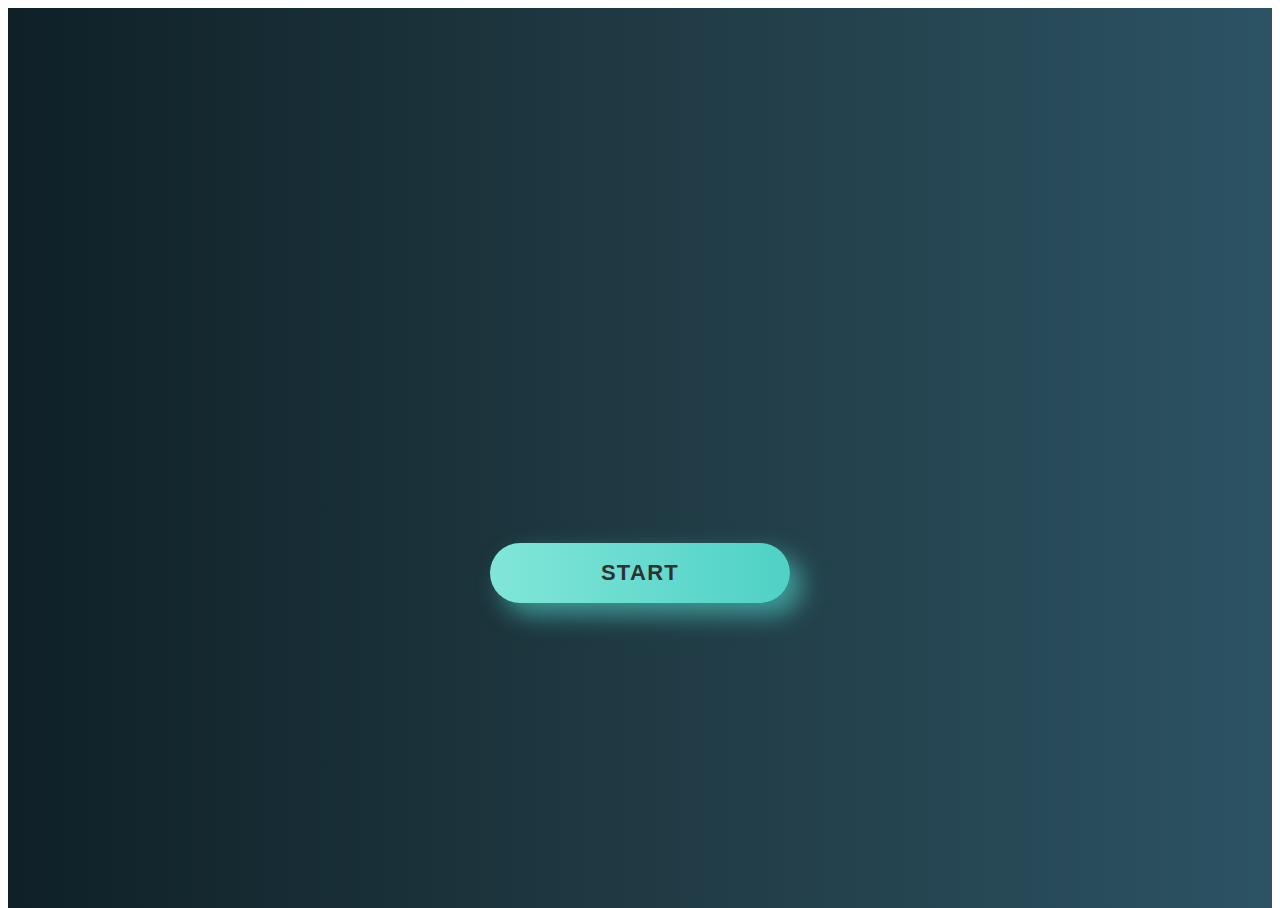
<file: index.html>
<!DOCTYPE html>
<html lang="en">
<head>
    <meta charset="UTF-8">
    <title>Tic Tac Toe Game | Nitesh Shukla</title>
    <link rel="stylesheet" href="btn.css">
    <link rel="stylesheet" href="https://cdnjs.cloudflare.com/ajax/libs/font-awesome/5.15.3/css/all.min.css"/>
<link rel="icon" href="images/Brand5.jpg" type="image/x-icon" />
</head>
<body>
  
<div>
  <h1>Tic Tac Toe</h1><br>
  <br>
  <br>
  <br><br>
  <a href="startt.html">
  <button class="button">Start</button></a>
</div>


<style>
  @import url('https://fonts.googleapis.com/css?family=Caveat|Righteous&display=swap');
div{
  background: -webkit-linear-gradient(to left, #2C5364, #203A43, #0F2027); 
background: linear-gradient(to left, #2C5364, #203A43, #0F2027);
  width:100%;
  height:100vh;
  display:flex;
  align-items:center;
  justify-content:center;
  flex-direction:column;
}
h1{
  font-family: 'Righteous', cursive;
  background:url('https://media.giphy.com/media/FE0WTM8BG754I/giphy.gif') center center no-repeat;
  -webkit-background-clip: text;
  -webkit-text-fill-color: transparent;
  font-size:7rem;
  letter-spacing:10px;
  background-size:cover;
  margin:0px;
  color:transparent;
}
p{
  font-family: 'Caveat', cursive;
   color:transparent;
  font-size:2rem;
   letter-spacing:5px;
  margin:0px;
  background:linear-gradient(to right, #c4c4c4 ,#6a6a6a);
  -webkit-background-clip: text;
  
}
</style>
  <script>
    document.querySelectorAll('.button')[0].addEventListener('click', function(event) {
   console.log('Button clicked'); 
});
  </script>


</body>
</html>
</file>
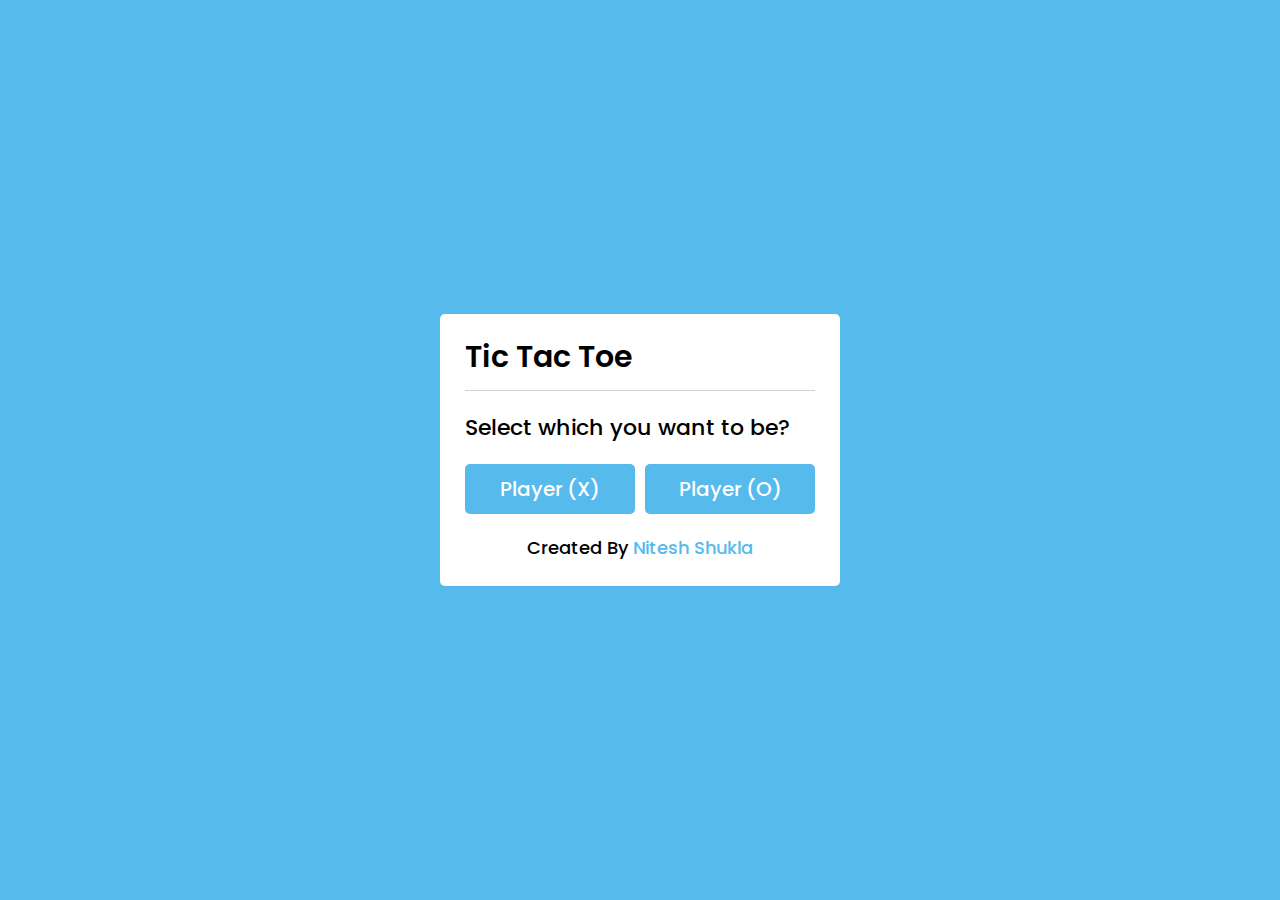
<file: startt.html>
<!DOCTYPE html>
<html lang="en">
<head>
    <meta charset="UTF-8">
    <title>Tic Tac Toe Game | Nitesh Shukla</title>
    <link rel="stylesheet" href="style.css">
    <link rel="stylesheet" href="https://cdnjs.cloudflare.com/ajax/libs/font-awesome/5.15.3/css/all.min.css"/>
<link rel="icon" href="images/Brand5.jpg" type="image/x-icon" />
</head>
<body>

  <div class="select-box" id="select">
    <header>Tic Tac Toe</header>
    <div class="content">
      <div class="title">Select which you want to be?</div>
      <div class="options">
        <button class="playerX">Player (X)</button>
        <button class="playerO">Player (O)</button>
      </div>
      <div class="credit">Created By <a target="_blank">Nitesh Shukla</a></div>
    </div>
  </div> 
  

  <div class="play-board">
    <div class="details">
      <div class="players">
        <span class="Xturn">X's Turn</span>
        <span class="Oturn">O's Turn</span>
        <div class="slider"></div>
      </div>
    </div>
    <div class="play-area">
      <section>
        <span class="box1"></span>
        <span class="box2"></span>
        <span class="box3"></span>
      </section>
      <section>
        <span class="box4"></span>
        <span class="box5"></span>
        <span class="box6"></span>
      </section>
      <section>
        <span class="box7"></span>
        <span class="box8"></span>
        <span class="box9"></span>
      </section>
    </div>
  </div>

  
  <div class="result-box">
    <div class="won-text"></div>
    <div class="btn"><button>Replay</button></div>
    <a href="index.html">
    <div class="btn"><button class="th">Exit</button></div></a>
  </div>

  <script src="script.js"></script>

</body>
</html>
</file>
<file: btn.css>
html, body {
    height: 100%;
  }
  
  .wrap {
    height: 100%;
    display: flex;
    align-items: center;
    justify-content: center;
  }
  
  .button {
    min-width: 300px;
    min-height: 60px;
    font-family: 'Nunito', sans-serif;
    font-size: 22px;
    text-transform: uppercase;
    letter-spacing: 1.3px;
    font-weight: 700;
    color: #313133;
    background: #4FD1C5;
  background: linear-gradient(90deg, rgba(129,230,217,1) 0%, rgba(79,209,197,1) 100%);
    border: none;
    border-radius: 1000px;
    box-shadow: 12px 12px 24px rgba(79,209,197,.64);
    transition: all 0.3s ease-in-out 0s;
    cursor: pointer;
    outline: none;
    position: relative;
    padding: 10px;
    }
  
  button::before {
  content: '';
    border-radius: 1000px;
    min-width: calc(300px + 12px);
    min-height: calc(60px + 12px);
    border: 6px solid #00FFCB;
    box-shadow: 0 0 60px rgba(0,255,203,.64);
    position: absolute;
    top: 50%;
    left: 50%;
    transform: translate(-50%, -50%);
    opacity: 0;
    transition: all .3s ease-in-out 0s;
  }
  
  .button:hover, .button:focus {
    color: #313133;
    transform: translateY(-6px);
  }
  
  button:hover::before, button:focus::before {
    opacity: 1;
  }
  
  button::after {
    content: '';
    width: 30px; height: 30px;
    border-radius: 100%;
    border: 6px solid #00FFCB;
    position: absolute;
    z-index: -1;
    top: 50%;
    left: 50%;
    transform: translate(-50%, -50%);
    animation: ring 1.5s infinite;
  }
  
  button:hover::after, button:focus::after {
    animation: none;
    display: none;
  }
  
  @keyframes ring {
    0% {
      width: 30px;
      height: 30px;
      opacity: 1;
    }
    100% {
      width: 300px;
      height: 300px;
      opacity: 0;
    }
  }
</file>
<file: style.css>
@import url('https://fonts.googleapis.com/css2?family=Poppins:wght@200;300;400;500;600;700&display=swap');
*{
  margin: 0;
  padding: 0;
  box-sizing: border-box;
  font-family: 'Poppins', sans-serif;
}
.th{
  text-decoration: none;
}
::selection{
  color: #fff;
  background:#56baed;
}
body{
  background:#56baed;
}
.select-box, .play-board, .result-box{
  position: absolute;
  top: 50%;
  left: 50%;
  transform: translate(-50%, -50%);
  transition: all 0.3s ease;
}
.select-box{
  background: #fff;
  padding: 20px 25px 25px;
  border-radius: 5px;
  max-width: 400px;
  width: 100%;
}
.select-box.hide{
  opacity: 0;
  pointer-events: none;
}
.select-box header{
  font-size: 30px;
  font-weight: 600;
  padding-bottom: 10px;
  border-bottom: 1px solid lightgrey;
}
.select-box .title{
  font-size: 22px;
  font-weight: 500;
  margin: 20px 0;
}
.select-box .options{
  display: flex;
  width: 100%;
}
.options button{
  width: 100%;
  font-size: 20px;
  font-weight: 500;
  padding: 10px 0;
  border: none;
  background: #56baed;
  border-radius: 5px;
  color: #fff;
  outline: none;
  cursor: pointer;
  transition: all 0.3s ease;
}
.options button:hover,
.btn button:hover{
  transform: scale(0.96);
}
.options button.playerX{
  margin-right: 5px;
}
.options button.playerO{
  margin-left: 5px;
}
.select-box .credit{
  text-align: center;
  margin-top: 20px;
  font-size: 18px;
  font-weight: 500;
}
.select-box .credit a{
  color: #56baed;
  text-decoration: none;
}
.select-box .credit a:hover{
  text-decoration: underline;
}

.play-board{
  opacity: 0;
  pointer-events: none;
  transform: translate(-50%, -50%) scale(0.9);
}
.play-board.show{
  opacity: 1;
  pointer-events: auto;
  transform: translate(-50%, -50%) scale(1);
}
.play-board .details{
  padding: 7px;
  border-radius: 5px;
  background: #fff;
}
.play-board .players{
  width: 100%;
  display: flex;
  position: relative;
  justify-content: space-between;
}
.players span{
  position: relative;
  z-index: 2;
  color: #56baed;
  font-size: 20px;
  font-weight: 500;
  padding: 10px 0;
  width: 100%;
  text-align: center;
  cursor: default;
  user-select: none;
  transition: all 0.3 ease;
}
.players.active span:first-child{
  color: #fff;
}
.players.active span:last-child{
  color: #56baed;
}
.players span:first-child{
  color: #fff;
}
.players .slider{
  position: absolute;
  top: 0;
  left: 0;
  width: 50%;
  height: 100%;
  background: #56baed;
  border-radius: 5px;
  transition: all 0.3s ease;
}
.players.active .slider{
  left: 50%;
}
.players.active span:first-child{
  color: #56baed;
}
.players.active span:nth-child(2){
  color: #fff;
}
.players.active .slider{
  left: 50%;
}
.play-area{
  margin-top: 20px;
}
.play-area section{
  display: flex;
  margin-bottom: 1px;
}
.play-area section span{
  display: block;
  height: 90px;
  width: 90px;
  margin: 2px;
  color: #56baed;
  font-size: 40px;
  line-height: 80px;
  text-align: center;
  border-radius: 5px;
  background: #fff;
}

.result-box{
  padding: 25px 20px;
  border-radius: 5px;
  max-width: 400px;
  width: 100%;
  opacity: 0;
  text-align: center;
  background: #fff;
  pointer-events: none;
  transform: translate(-50%, -50%) scale(0.9);
}
.result-box.show{
  opacity: 1;
  pointer-events: auto;
  transform: translate(-50%, -50%) scale(1);
}
.result-box .won-text{
  font-size: 30px;
  font-weight: 500;
  display: flex;
  justify-content: center;
}
.result-box .won-text p{
  font-weight: 600;
  margin: 0 5px;
}
.result-box .btn{
  width: 100%;
  margin-top: 25px;
  display: flex;
  justify-content: center;
}
.btn button{
  font-size: 18px;
  font-weight: 500;
  padding: 8px 20px;
  border: none;
  background: #56baed;
  border-radius: 5px;
  color: #fff;
  outline: none;
  cursor: pointer;
  transition: all 0.3s ease;
}
</file>
